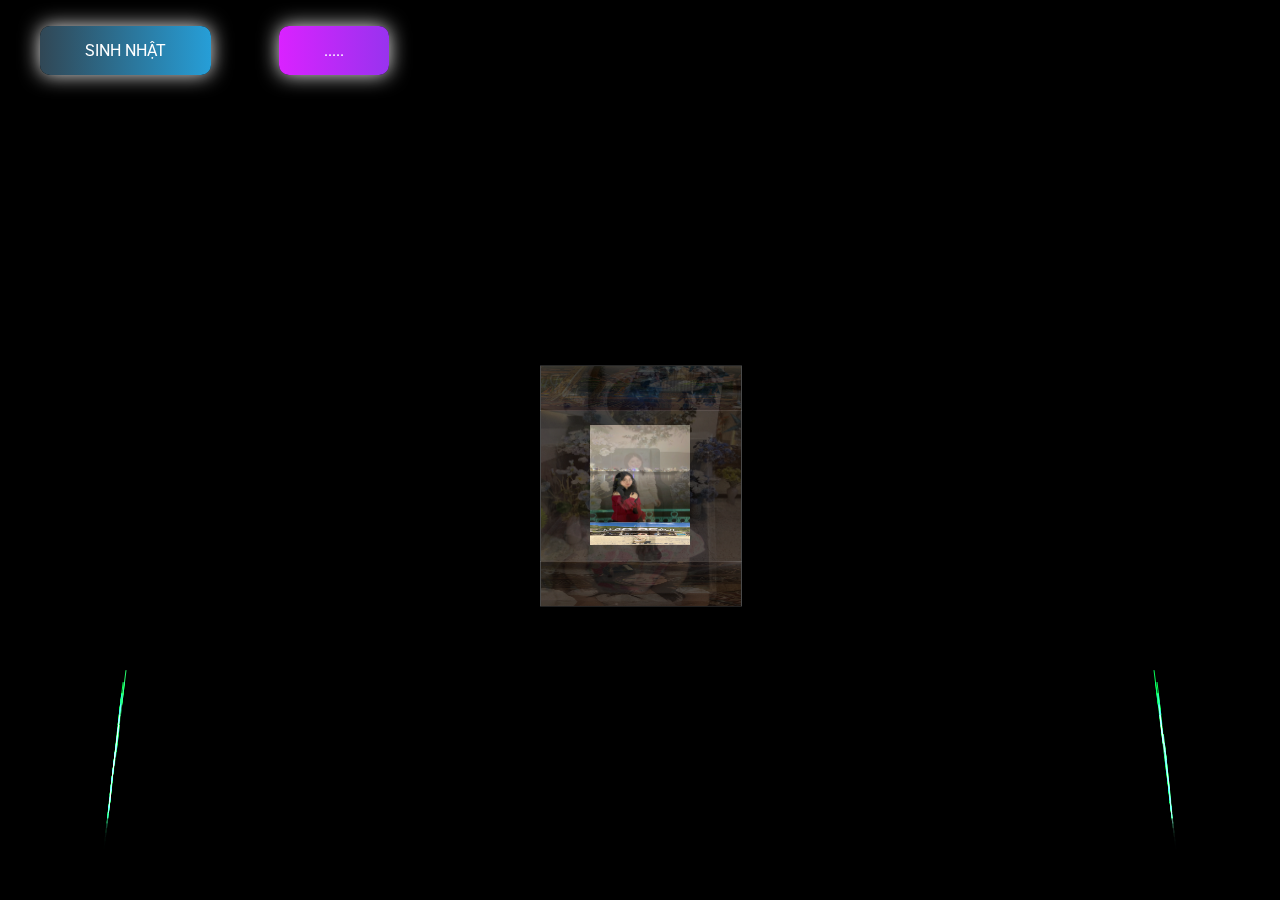
<file: gallery/index.html>
<!DOCTYPE html>
<html>
    <head>
        <meta charset="UTF-8" />
        <meta http-equiv="X-UA-Compatible" content="IE=edge" />
        <meta name="viewport" content="width=device-width, initial-scale=1.0" />
        <title>Page Title</title>
        <link rel="stylesheet" href="../css/style.css" />
        <link rel="stylesheet" href="../css/stylemousedeault.css" />
        <link rel="stylesheet" href="style.css">
    </head>
    <body>

    <div class="content">
        <div class="buttons">
            <a href="../index.html" class="btn btn-bir">Sinh nhật</a>
            <a href="../timeline.html" class="btn btn-timeline">.....</a>
        </div>

        <div class="box">
            <ul class="minbox">
                <li></li>
                <li></li>
                <li></li>
                <li></li>
                <li></li>
                <li></li>
            </ul>
            <ol class="maxbox">
                <li></li>
                <li></li>
                <li></li>
                <li></li>
                <li></li>
                <li></li>
            </ol>
        </div>
    </div>
    <canvas id="canvas"></canvas>
<!--        <audio id="player" autoplay loop>-->
<!--            <source src="../music/music.mp3" type="audio/mp3" />-->
<!--        </audio>-->

    <script>
        document.addEventListener('mousemove',(e)=>{
            let body = document.querySelector('body');
            let span = document.createElement('span');
            let x = e.offsetX;
            let y = e.offsetY;
            span.style.top = y + "px";
            span.style.left = x + "px";
            let size = Math.random() * 100;
            span.style.height = 20 + size + "px";
            span.style.width = 20 + size + "px";
            body.appendChild(span);
            setTimeout(()=>{
                span.remove();
            },2000)
        })
    </script>
    </body>
    <script src="./main.js" type="text/javascript"></script>
</html>
</file>
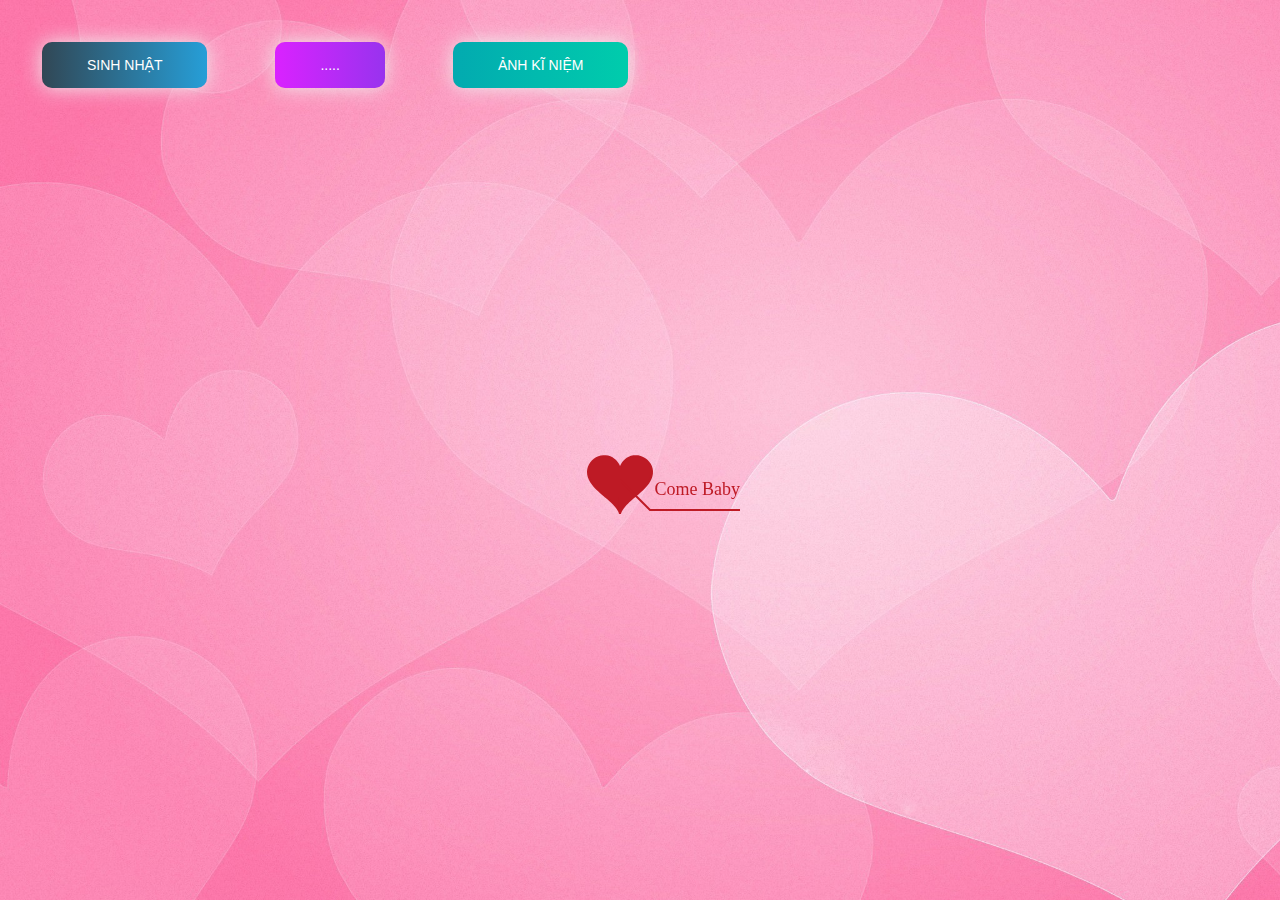
<file: timeline.html>
﻿<!DOCTYPE html PUBLIC "-//W3C//DTD XHTML 1.0 Strict//EN" "http://www.w3.org/TR/xhtml1/DTD/xhtml1-strict.dtd">
<html xml:lang="en" xmlns="http://www.w3.org/1999/xhtml">
<head>
		<meta http-equiv="Content-Type" content="text/html; charset=UTF-8">
		<link rel="icon" type="image/png" href="./img/CILKGax.png">
        <!-- Tiêu đề của trang dòng thời gian -->
		<title>.....</title>
        <link type="text/css" rel="stylesheet" href="./css/default.css">
        <link rel="stylesheet" href="./css/style.css">
		<script type="text/javascript" src="./js/jquery.min.js"></script>
		<script type="text/javascript" src="./js/jscex.min.js"></script>
		<script type="text/javascript" src="./js/jscex-parser.js"></script>
		<script type="text/javascript" src="./js/jscex-jit.js"></script>
		<script type="text/javascript" src="./js/jscex-builderbase.min.js"></script>
		<script type="text/javascript" src="./js/jscex-async.min.js"></script>
		<script type="text/javascript" src="./js/jscex-async-powerpack.min.js"></script>
		<script type="text/javascript" src="./js/functions.js" charset="utf-8"></script>
		<script type="text/javascript" src="./js/love.js" charset="utf-8"></script>
	    <style type="text/css"></style>

</head>
    <body>
        <div class="buttons">
            <a href="index.html" class="btn btn-bir">Sinh nhật</a>
            <a href="timeline.html" class="btn btn-timeline">.....</a>
            <a href="gallery/index.html" class="btn btn-gallery">Ảnh kĩ niệm</a>
        </div>
        <div id="main">
             <div id="wrap">
                <div id="text">
			        <div id="code">
					<!-- 4. CHỈNH SỬA LỜI CHÚC CỦA BẠN TẠI ĐÂY-->
			      <font color="#3500ff"><span class="say">Chúc mừng sinh nhật em yêu của anh</span><br>
						<span class="say">Mong em sẽ có một ngày sinh nhật vui vẻ</span><br>
						<span class="say">Tuổi mới ngày càng xinh gái và đáng yêu hơn</span><br>
						<span class="say"> </span><br>
						<span class="say">Chúc em sinh nhật vui vẻ.</span><br>
						<span class="say"> </span><br>
                        <span class="say"><span class="space"></span> -- Anh yêu Em --</span>
				  </font></p>
      			</div>
             </div>
             <canvas id="canvas" width="1100" height="680"></canvas>
<!--				 <audio id="player" autoplay loop>-->
<!--					 <source src="./music/music.mp3" type="audio/mp3" />-->
<!--				 </audio>-->
        </div>
            
        </div>
    <script>
    (function(){
        var canvas = $('#canvas');
		
        if (!canvas[0].getContext) {
            $("#error").show();
            return false;        }

        var width = canvas.width();
        var height = canvas.height();        
        canvas.attr("width", width);
        canvas.attr("height", height);
        var opts = {
            seed: {
                x: width / 2 - 20,
                color: "rgb(190, 26, 37)",
                scale: 2
            },
            branch: [
                [535, 680, 570, 250, 500, 200, 30, 100, [
                    [540, 500, 455, 417, 340, 400, 13, 100, [
                        [450, 435, 434, 430, 394, 395, 2, 40]
                    ]],
                    [550, 445, 600, 356, 680, 345, 12, 100, [
                        [578, 400, 648, 409, 661, 426, 3, 80]
                    ]],
                    [539, 281, 537, 248, 534, 217, 3, 40],
                    [546, 397, 413, 247, 328, 244, 9, 80, [
                        [427, 286, 383, 253, 371, 205, 2, 40],
                        [498, 345, 435, 315, 395, 330, 4, 60]
                    ]],
                    [546, 357, 608, 252, 678, 221, 6, 100, [
                        [590, 293, 646, 277, 648, 271, 2, 80]
                    ]]
                ]] 
            ],
            bloom: {
                num: 700,
                width: 1080,
                height: 650,
            },
            footer: {
                width: 1200,
                height: 5,
                speed: 10,
            }
        }

        var tree = new Tree(canvas[0], width, height, opts);
        var seed = tree.seed;
        var foot = tree.footer;
        var hold = 1;
		var code = $('#code');

        canvas.click(function(e) {
			var offset = canvas.offset(), x, y;
            x = e.pageX - offset.left;
            y = e.pageY - offset.top;
            if (seed.hover(x, y)) {
                hold = 0; 
                canvas.unbind("click");
                canvas.unbind("mousemove");
                canvas.removeClass('hand');
            }
        }).mousemove(function(e){
            var offset = canvas.offset(), x, y;
            x = e.pageX - offset.left;
            y = e.pageY - offset.top;
            canvas.toggleClass('hand', seed.hover(x, y));
        });

        var seedAnimate = eval(Jscex.compile("async", function () {
            seed.draw();
            while (hold) {
                $await(Jscex.Async.sleep(10));
            }
            while (seed.canScale()) {
                seed.scale(0.95);
                $await(Jscex.Async.sleep(10));
            }
            while (seed.canMove()) {
                seed.move(0, 2);
                foot.draw();
                $await(Jscex.Async.sleep(10));
            }
        }));

        var growAnimate = eval(Jscex.compile("async", function () {
            do {
    	        tree.grow();
                $await(Jscex.Async.sleep(10));
            } while (tree.canGrow());
        }));

        var flowAnimate = eval(Jscex.compile("async", function () {
            do {
    	        tree.flower(2);
                $await(Jscex.Async.sleep(10));
            } while (tree.canFlower());
        }));

        var moveAnimate = eval(Jscex.compile("async", function () {
            tree.snapshot("p1", 240, 0, 610, 680);
            while (tree.move("p1", 500, 0)) {
                foot.draw();
                $await(Jscex.Async.sleep(10));
            }
            foot.draw();
            tree.snapshot("p2", 500, 0, 610, 680);

            canvas.parent().css("background", "url(" + tree.toDataURL('image/png') + ")");
            canvas.css("background", "#ffe");
            $await(Jscex.Async.sleep(300));
            canvas.css("background", "none");
        }));

        var jumpAnimate = eval(Jscex.compile("async", function () {
            var ctx = tree.ctx;
            while (true) {
                tree.ctx.clearRect(0, 0, width, height);
                tree.jump();
                foot.draw();
                $await(Jscex.Async.sleep(25));
            }
        }));

        var textAnimate = eval(Jscex.compile("async", function () {
		    $("#code").show().typewriter();
        }));

        var runAsync = eval(Jscex.compile("async", function () {
            $await(seedAnimate());
            $await(growAnimate());
            $await(flowAnimate());
            $await(moveAnimate());
            textAnimate().start();

            $await(jumpAnimate());
        }));

        runAsync().start();
    })();
    </script>
</div>
</body>
</html>
</file>
<file: css/style.css>
@import url("https://fonts.googleapis.com/css2?family=Roboto:ital,wght@0,100;0,300;0,400;0,500;0,700;1,300;1,400&display=swap");

html {
    scroll-behavior: smooth;
    font-family: "Roboto", sans-serif;
}

a {
    text-decoration: none;
}

.page__main {
    /* Ảnh nền của trang đầu tiên nếu bạn muốn đổi thì đổi tại đây */
    background-image: url("../img/background.png");
    background-repeat: no-repeat;
    margin: 0;
    padding: 0;
    background-size: cover;
    background-position-y: -18rem;
}
.buttons {
    display: flex;
    column-gap: 3rem;
    padding: 2rem;
}

.btn-bir:hover {
    background-position: right center;
    color: #fff;
    text-decoration: none;
}

.btn-bir {
    background-image: linear-gradient(
        to right,
        #314755 0%,
        #26a0da 51%,
        #314755 100%
    );
    margin: 10px;
    padding: 15px 45px;
    text-align: center;
    text-transform: uppercase;
    transition: 0.5s;
    background-size: 200% auto;
    color: white;
    box-shadow: 0 0 20px #eee;
    border-radius: 10px;
    display: block;
}

.btn-timeline {
    background-image: linear-gradient(
        to right,
        #da22ff 0%,
        #9733ee 51%,
        #da22ff 100%
    );
}
.btn-timeline {
    margin: 10px;
    padding: 15px 45px;
    text-align: center;
    text-transform: uppercase;
    transition: 0.5s;
    background-size: 200% auto;
    color: white;
    box-shadow: 0 0 20px #eee;
    border-radius: 10px;
    display: block;
}

.btn-timeline:hover {
    background-position: right center; 
    color: #fff;
    text-decoration: none;
}

.btn-gallery {
    background-image: linear-gradient(
        to right,
        #02aab0 0%,
        #00cdac 51%,
        #02aab0 100%
    );
}
.btn-gallery {
    margin: 10px;
    padding: 15px 45px;
    text-align: center;
    text-transform: uppercase;
    transition: 0.5s;
    background-size: 200% auto;
    color: white;
    box-shadow: 0 0 20px #eee;
    border-radius: 10px;
    display: block;
}

.btn-gallery:hover {
    background-position: right center; /* change the direction of the change here */
    color: #fff;
    text-decoration: none;
}

.cover {
    width: 240px;
    height: 240px;
    object-fit: cover;
    box-shadow: 0 0 30px #eee;
    position: absolute;
    margin-top: 3rem;
    left: calc(50% - 100px);
  
    border-radius: 120px;
    border: 5px solid rgb(255, 17, 0);
}
</file>
<file: css/stylemousedeault.css>
*{
    margin: 0;
    padding: 0;
}
body
{
    width: 100%;
    overflow: hidden;
    height: 100vh;
    background: #333;
}
span
{
    position: absolute;
    background: url(./heart.png);
    background-size: cover;
    pointer-events: none;
    transform: translate(-50%,-50%);
    animation: animate 2s linear infinite;
}
@keyframes animate
{
    0%{
        transform: translate(-50%,-50%);
        opacity: 1;
        filter: hue-rotate(0deg);
    }
    100%{
        transform: translate(-50%,-1000%);
        opacity: 0;
        filter: hue-rotate(720deg);
    }
}
</file>
<file: gallery/style.css>
@import url("https://fonts.googleapis.com/css2?family=Roboto:ital,wght@0,100;0,300;0,400;0,500;0,700;1,300;1,400&display=swap");

html {
    scroll-behavior: smooth;
    font-family: "Roboto", sans-serif;
}
* {
    margin: 0;
    padding: 0;
}

body {
    background-size: 100%;
    -webkit-perspective: 800;
    position: relative;
    background-color: #000;
    height: 98vh;
}

.content {
    position: relative;
    z-index: 1;
    height: 100%;
}

#canvas {
    position: absolute;
    bottom: 0;
    left: 0;
    right: 0;
}

li {
    list-style: none;
}

.box {
    width: 200px;
    height: 200px;
    position: relative;
    margin: 300px auto 0;
    transform-style: preserve-3d;
    transform: rotateX(13deg);
    animation: move 5s linear infinite;
}

.minbox {
    width: 100px;
    height: 100px;
    position: absolute;
    left: 50px;
    top: 50px;
    transform-style: preserve-3d;
}

.minbox li {
    width: 100px;
    height: 100px;
    position: absolute;
    left: 0;
    top: 0;
}

.minbox li:nth-child(1) {
    background: url('./images/1.jpg') no-repeat 0 0;
    transform: translateZ(50px);
    background-size: 100% 100%;
}

.minbox li:nth-child(2) {
    background: url('./images/2.jpg') no-repeat 0 0;
    transform: rotateX(180deg) translateZ(50px) rotateZ(180deg);
    background-size: 100% 100%;
}

.minbox li:nth-child(3) {
    background: url('./images/3.jpg') no-repeat 0 0;
    transform: rotateX(-90deg) translateZ(50px);
    background-size: 100% 100%;
}

.minbox li:nth-child(4) {
    background: url('./images/4.jpg') no-repeat 0 0;
    transform: rotateX(90deg) translateZ(50px);
    background-size: 100% 100%;
}

.minbox li:nth-child(5) {
    background: url('./images/11.jpg') no-repeat 0 0;
    transform: rotateY(-90deg) translateZ(50px);
    background-size: 100% 100%;
}

.minbox li:nth-child(6) {
    background: url('./images/6.jpg') no-repeat 0 0;
    transform: rotateY(90deg) translateZ(50px);
    background-size: 100% 100%;
}

.maxbox li:nth-child(1) {
    background: url('./images/7.jpg') no-repeat 0 0;
    transform: translateZ(50px);
    background-size: 100% 100%;

}

.maxbox li:nth-child(2) {
    background: url('./images/8.jpg') no-repeat 0 0;
    transform: rotateX(180deg) translateZ(50px) rotateZ(180deg) rotateZ(180deg);
    background-size: 100% 100%;
}

.maxbox li:nth-child(3) {
    background: url('./images/9.jpg') no-repeat 0 0;
    transform: rotateX(-90deg) translateZ(50px);
    background-size: 100% 100%;
}

.maxbox li:nth-child(4) {
    background: url('./images/10.jpg') no-repeat 0 0;
    transform: rotateX(90deg) translateZ(50px);
    background-size: 100% 100%;
}

.maxbox li:nth-child(5) {
    background: url('./images/5.jpg') no-repeat 0 0;
    transform: rotateY(-90deg) translateZ(50px);
    background-size: 100% 100%;
}

.maxbox li:nth-child(6) {
    background: url('./images/12.jpg') no-repeat 0 0;
    -transform: rotateY(90deg) translateZ(50px);
    background-size: 100% 100%;
}

.maxbox {
    width: 200px;
    height: 200px;
    position: absolute;
    left: 0;
    top: 0;
    transform-style: preserve-3d;
}

.maxbox li {
    width: 200px;
    height: 200px;
    background: #fff;
    border: 1px solid #ccc;
    position: absolute;
    left: 0;
    top: 0;
    opacity: 0.2;
    transition: all 1s ease;
}

.maxbox li:nth-child(1) {
    transform: translateZ(100px);
}

.maxbox li:nth-child(2) {
    transform: rotateX(180deg) translateZ(100px) rotateZ(180deg);
}

.maxbox li:nth-child(3) {
    transform: rotateX(-90deg) translateZ(100px);
}

.maxbox li:nth-child(4) {
    transform: rotateX(90deg) translateZ(100px);
}

.maxbox li:nth-child(5) {
    transform: rotateY(-90deg) translateZ(100px);
}

.maxbox li:nth-child(6) {
    transform: rotateY(90deg) translateZ(100px);
}

.box:hover ol li:nth-child(1) {
    transform: translateZ(300px);
    width: 400px;
    height: 400px;
    opacity: 0.8;
    left: -100px;
    top: -100px;
}

.box:hover ol li:nth-child(2) {
    transform: rotateX(180deg) translateZ(300px) rotateZ(180deg);
    width: 400px;
    height: 400px;
    opacity: 0.8;
    left: -100px;
    top: -100px;
}

.box:hover ol li:nth-child(3) {
    transform: rotateX(-90deg) translateZ(300px);
    width: 400px;
    height: 400px;
    opacity: 0.8;
    left: -100px;
    top: -100px;
}

.box:hover ol li:nth-child(4) {
    transform: rotateX(90deg) translateZ(300px);
    width: 400px;
    height: 400px;
    opacity: 0.8;
    left: -100px;
    top: -100px;
}

.box:hover ol li:nth-child(5) {
    transform: rotateY(-90deg) translateZ(300px);
    width: 400px;
    height: 400px;
    opacity: 0.8;
    left: -100px;
    top: -100px;
}

.box:hover ol li:nth-child(6) {
    transform: rotateY(90deg) translateZ(300px);
    width: 400px;
    height: 400px;
    opacity: 0.8;
    left: -100px;
    top: -100px;
}

@keyframes move {
    0% {
        transform: rotateX(13deg) rotateY(0deg);
    }
    100% {
        transform: rotateX(13deg) rotateY(360deg);
    }
}



/*Button*/
.buttons {
    padding: 16px 30px 0;
}
</file>
<file: css/default.css>
body {
    margin: 0;
    padding: 0;
    /* Ảnh nền của trang thứ 2 nếu bạn muốn thay đổi thì nó tại đây */
    min-height: 100vh;
    background-image: url("../img/9SHW2XH.jpg");
    background-size: cover;
    background-repeat: no-repeat;
    font-size: 14px;
    font-family: "sans-serif", "sans-serif", sans-serif;
    color: #660086;
    overflow: auto;
}
a {
    color: #00ff45;
    font-size: 14px;
    text-decoration: none;
}
#main {
    width: 100%;
}
#wrap {
    position: relative;
    margin: 0 auto;
    width: 1100px;
    height: 680px;
    margin-top: 10px;
}
#text {
    width: 400px;
    height: 425px;
    left: 60px;
    top: 80px;
    position: absolute;
}
#code {
    display: none;
    font-size: 16px;
}

#canvas {
    margin: 0 auto;
    width: 1100px;
    height: 680px;
}
#error {
    margin: 0 auto;
    text-align: center;
    margin-top: 60px;
    display: none;
}
.hand {
    cursor: pointer;
}
#code {
    width: 500px;
    color: #3b6900;
    font-family: cursive;
}
.space {
    margin-right: 150px;
}
</file>
